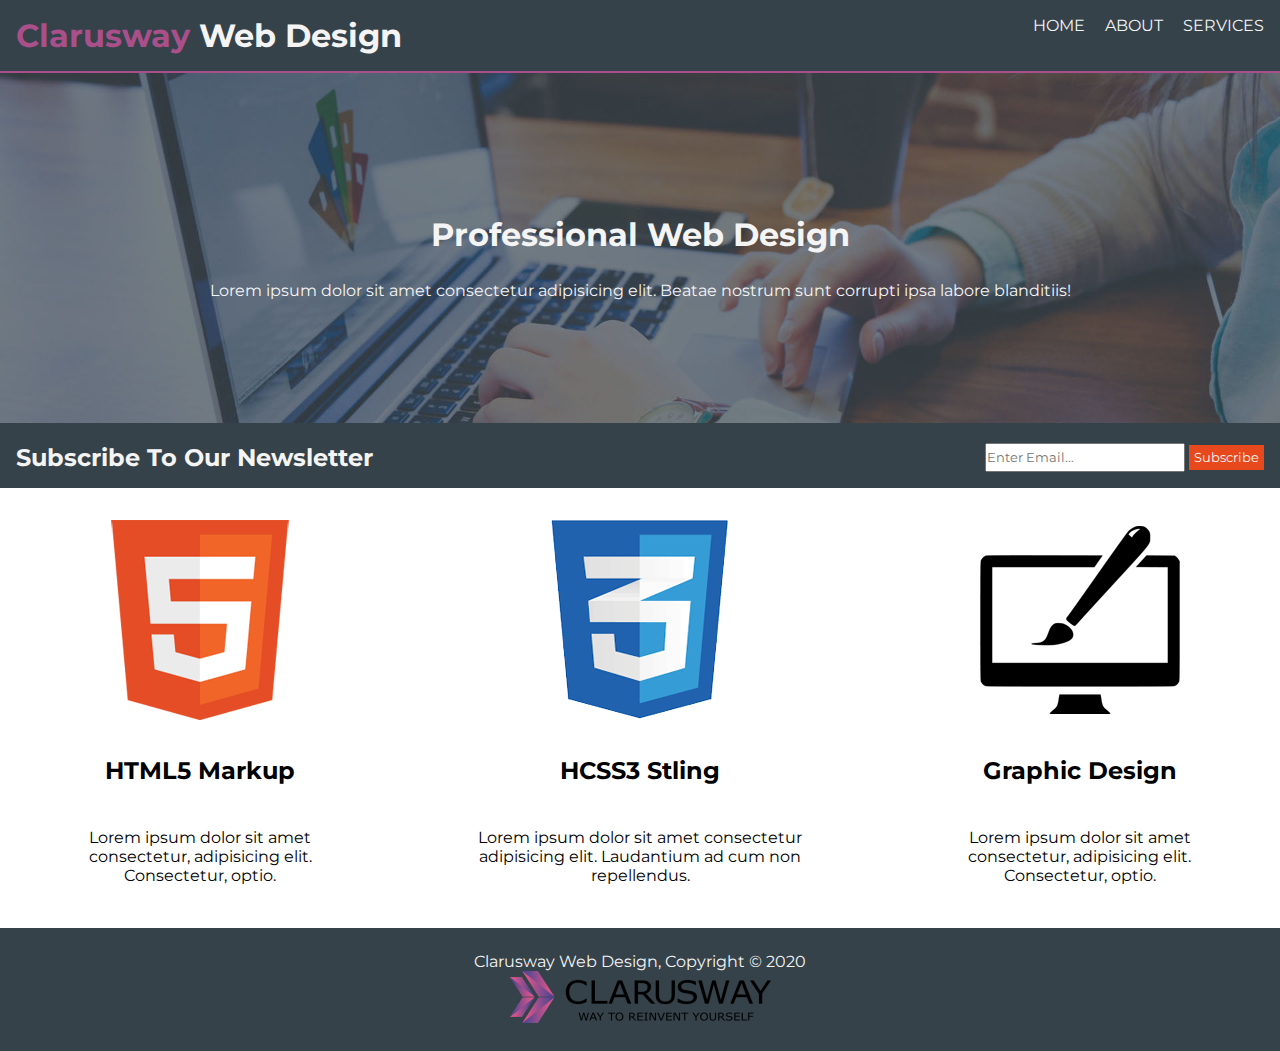
<file: index.html>
<!DOCTYPE html>
<html lang="en">
  <head>
    <meta charset="UTF-8" />
    <meta http-equiv="X-UA-Compatible" content="IE=edge" />
    <meta name="viewport" content="width=device-width, initial-scale=1.0" />
    <title>Home</title>
    <link rel="stylesheet" href="./solution/style.css" />
    <link rel="preconnect" href="https://fonts.googleapis.com" />
    <link rel="preconnect" href="https://fonts.gstatic.com" crossorigin />
    <link
      href="https://fonts.googleapis.com/css2?family=DynaPuff&family=Montserrat:wght@300&display=swap"
      rel="stylesheet"
    />
  </head>

  <body>
    <nav class="about">
      <section>
        <h1>Clarusway <span>Web Design</span></h1>
      </section>
      <section>
        <a href="index.html">HOME</a>
        <a href="./solution/about.html" target="_blank">ABOUT</a>
        <a href="./solution/services.html" target="_blank">SERVICES</a>
      </section>
    </nav>

    <div class="color"></div>

    <header class="subs">
      <img class="img1" src="./solution/images/showcase.jpg" alt="showcase" />
      <section>
        <h1>Professional Web Design</h1>
        <p>
          Lorem ipsum dolor sit amet consectetur adipisicing elit. Beatae
          nostrum sunt corrupti ipsa labore blanditiis!
        </p>
      </section>
    </header>

    <nav class="mail">
      <h2>Subscribe To Our Newsletter</h2>
      <form action="">
        <input type="email" placeholder="Enter Email..." />
        <button type="submit">Subscribe</button>
      </form>
    </nav>

    <section class="html">
      <section>
        <img src="./solution/images/logo_html.png" alt="" />
        <h2>HTML5 Markup</h2>
        <p>
          Lorem ipsum dolor sit amet consectetur, adipisicing elit. Consectetur,
          optio.
        </p>
      </section>
      <section>
        <img src="./solution/images/logo_css.png" alt="" />
        <h2>HCSS3 Stling</h2>
        <p>
          Lorem ipsum dolor sit amet consectetur adipisicing elit. Laudantium ad
          cum non repellendus.
        </p>
      </section>
      <section>
        <img src="./solution/images/logo_brush.png" alt="" />
        <h2>Graphic Design</h2>
        <p>
          Lorem ipsum dolor sit amet consectetur, adipisicing elit. Consectetur,
          optio.
        </p>
      </section>
    </section>

    <footer>
        <section>
         <p>Clarusway Web Design, Copyright © 2020</p>
         <img src="./solution/images/clarusway_logo.png" alt="" />
        </section>
    </footer>
  </body>
</html>
</file>
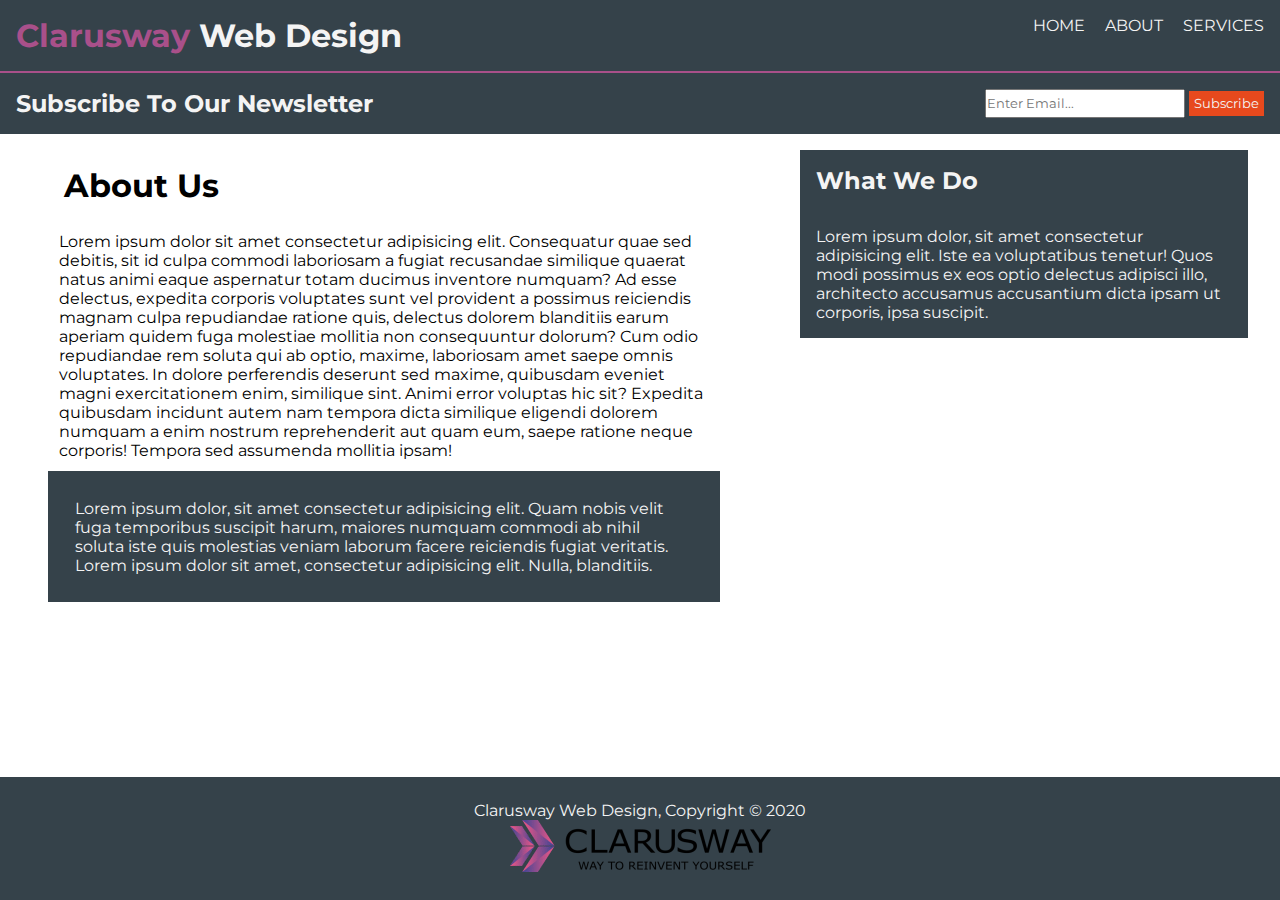
<file: solution/about.html>
<!DOCTYPE html>
<html lang="en">
  <head>
    <meta charset="UTF-8" />
    <meta http-equiv="X-UA-Compatible" content="IE=edge" />
    <meta name="viewport" content="width=device-width, initial-scale=1.0" />
    <title>About</title>
    <link rel="stylesheet" href="style.css" />

    <link rel="preconnect" href="https://fonts.googleapis.com" />
    <link rel="preconnect" href="https://fonts.gstatic.com" crossorigin />
    <link
      href="https://fonts.googleapis.com/css2?family=DynaPuff&family=Montserrat:wght@300&display=swap"
      rel="stylesheet"/>
  </head>
  <body class="about">
    <nav class="about">
      <section>
        <h1>Clarusway <span>Web Design</span></h1>
      </section>
      <section>
        <a href="../index.html" target="_blank">HOME</a>
        <a href="about.html" target="_blank">ABOUT</a>
        <a href="services.html" target="_blank">SERVICES</a>
      </section>
    </nav>

    <div class="color"></div>

    <nav class="mail">
      <h2>Subscribe To Our Newsletter</h2>
      <form action="">
        <input type="email" placeholder="Enter Email..." />
        <button type="submit">Subscribe</button>
      </form>
    </nav>

    <section class="aboutUs">
      <div class="left-div">
        <h1>About Us</h1>
        <p>
          Lorem ipsum dolor sit amet consectetur adipisicing elit. Consequatur
          quae sed debitis, sit id culpa commodi laboriosam a fugiat recusandae
          similique quaerat natus animi eaque aspernatur totam ducimus inventore
          numquam? Ad esse delectus, expedita corporis voluptates sunt vel
          provident a possimus reiciendis magnam culpa repudiandae ratione quis, delectus dolorem
          blanditiis earum aperiam quidem fuga molestiae mollitia non
          consequuntur dolorum? Cum odio repudiandae rem soluta qui ab optio,
          maxime, laboriosam amet saepe omnis voluptates. In dolore perferendis
          deserunt sed maxime, quibusdam eveniet magni exercitationem enim,
          similique sint. Animi error voluptas hic sit? Expedita quibusdam
          incidunt autem nam tempora dicta similique eligendi dolorem numquam a
          enim nostrum reprehenderit aut quam eum, saepe ratione neque corporis!
          Tempora sed assumenda mollitia ipsam!
        </p>
        <div class="left-div__dark">
          <p>
            Lorem ipsum dolor, sit amet consectetur adipisicing elit. Quam nobis
            velit fuga temporibus suscipit harum, maiores numquam commodi ab
            nihil soluta iste quis molestias veniam laborum facere reiciendis
            fugiat veritatis. Lorem ipsum dolor sit amet, consectetur
            adipisicing elit. Nulla, blanditiis.
          </p>
        </div>
      </div>
      <div class="right-div">
        <h2>What We Do</h2>
        <p class="paragraph">
          Lorem ipsum dolor, sit amet consectetur adipisicing elit. Iste ea
          voluptatibus tenetur! Quos modi possimus ex eos optio delectus
          adipisci illo, architecto accusamus accusantium dicta ipsam ut
          corporis, ipsa suscipit.
        </p>
      </div>
    </section>

    <footer class="footer-about">
      <section>
        <p>Clarusway Web Design, Copyright © 2020</p>
        <img src="images/clarusway_logo.png" alt="" />
      </section>
    </footer>
  </body>
</html>
</file>
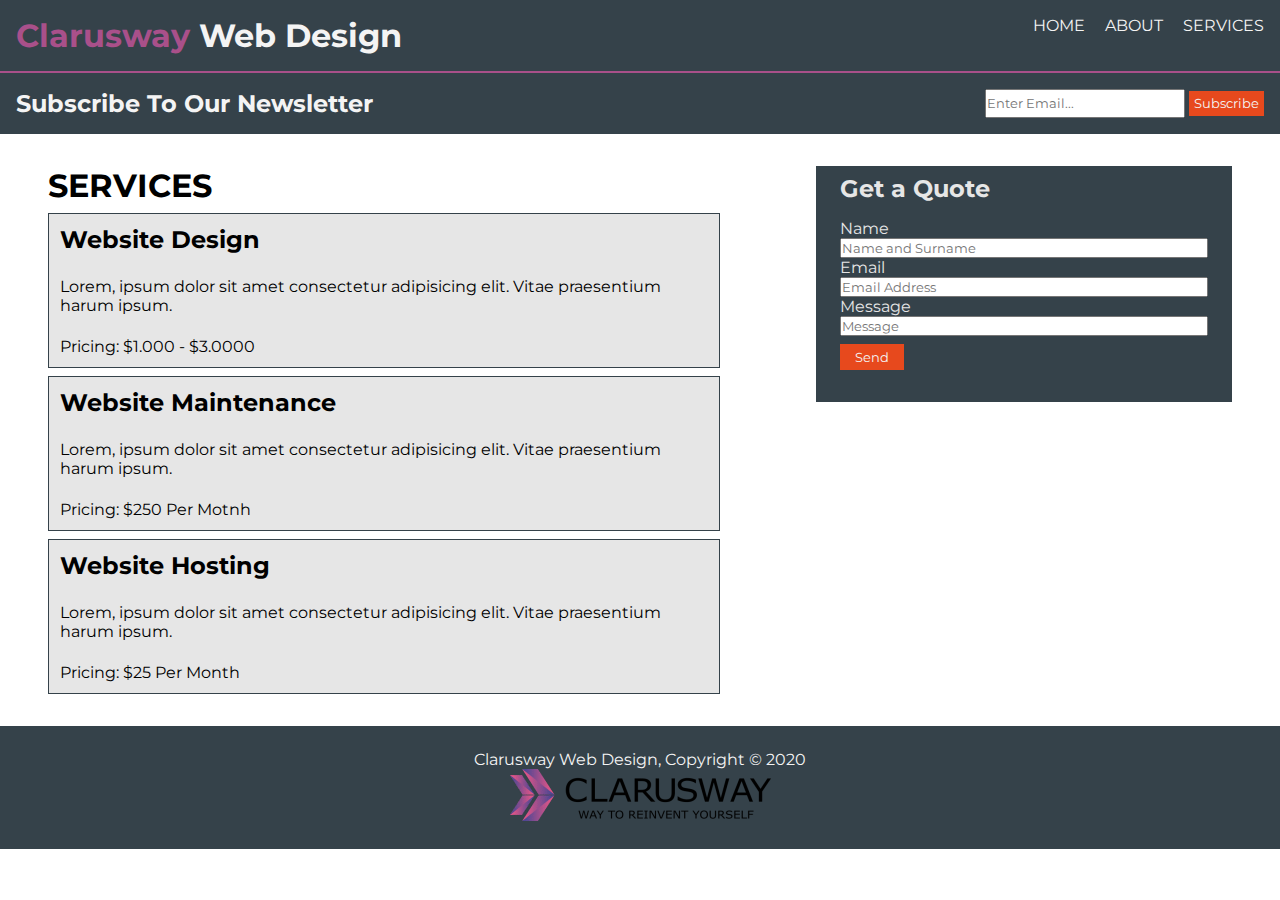
<file: solution/services.html>
<!DOCTYPE html>
<html lang="en">
  <head>
    <meta charset="UTF-8" />
    <meta http-equiv="X-UA-Compatible" content="IE=edge" />
    <meta name="viewport" content="width=device-width, initial-scale=1.0" />
    <title>Document</title>
    <link rel="stylesheet" href="style.css" />
    <link rel="preconnect" href="https://fonts.googleapis.com" />
    <link rel="preconnect" href="https://fonts.gstatic.com" crossorigin />
    <link
      href="https://fonts.googleapis.com/css2?family=DynaPuff&family=Montserrat:wght@300&display=swap"
      rel="stylesheet"
    />
  </head>
  <body>
    <nav class="about">
      <section>
        <h1>Clarusway <span>Web Design</span></h1>
      </section>
      <section>
        <a href="../index.html" target="_blank">HOME</a>
        <a href="about.html" target="_blank">ABOUT</a>
        <a href="services.html" target="_blank">SERVICES</a>
      </section>
    </nav>
    <div class="color"></div>
    <nav class="mail">
      <h2>Subscribe To Our Newsletter</h2>
      <form action="">
        <input type="email" placeholder="Enter Email..." />
        <button type="submit">Subscribe</button>
      </form>
    </nav>
    <main class="service">
      <section class="pricing">
        <h1>SERVICES</h1>
        <div>
          <h2>Website Design</h2>
          <p>
            Lorem, ipsum dolor sit amet consectetur adipisicing elit. Vitae
            praesentium harum ipsum.
          </p>
          <p>Pricing: $1.000 - $3.0000</p>
        </div>
        <div>
          <h2>Website Maintenance</h2>
          <p>
            Lorem, ipsum dolor sit amet consectetur adipisicing elit. Vitae
            praesentium harum ipsum.
          </p>
          <p>Pricing: $250 Per Motnh</p>
        </div>
        <div>
          <h2>Website Hosting</h2>
          <p>
            Lorem, ipsum dolor sit amet consectetur adipisicing elit. Vitae
            praesentium harum ipsum.
          </p>
          <p>Pricing: $25 Per Month</p>
        </div>
      </section>

      <section class="info">
        <h2>Get a Quote</h2>
        <div>
          <label for="name">Name</label>
          <input type="text" name="name" id="name" placeholder="Name and Surname" />
          <label for="email">Email</label>
          <input type="email" name="email" id="email" placeholder="Email Address" />
          <label for="message">Message</label>
          <input type="text" name="message" id="message" placeholder="Message" />
          <button>Send</button>
        </div>
      </section>
    </main>

    <footer class="footer-services">
      <section>
        <p>Clarusway Web Design, Copyright © 2020</p>
        <img src="images/clarusway_logo.png" alt="" />
      </section>
    </footer>
  </body>
</html>
</file>
<file: solution/style.css>
*{
    box-sizing: border-box;
    margin: 0;
    padding: 0;
    /* font-family: 'DynaPuff', cursive; */
    font-family: 'Montserrat', sans-serif;
}

nav.about{
    /* border: 1px solid red; */
    padding: 1rem;
    display: flex;
    justify-content: space-between;
    background-color: #35424A;

}
nav.about h1{
    color: #A9508A;
}
nav.about span{
    color: #F4F4F4;

}

/* pink #A9508A */

nav.about a{
    text-decoration: none;
    color: #F4F4F4;
    padding-left:1rem ;
}
nav.about a:hover{
    text-shadow: 0 0 20px #F4F4F4;
    color: #A9508A;
}

div.color{
    border: 1px solid #A9508A;
}
header.subs{
    position: relative;
    justify-content: center;
    background-color: #35424A;

}
img.img1{
    width: 100%;
    height: 350px;
    object-fit:cover;
    overflow: hidden;

}
header.subs section{
    text-align: center;
    position: absolute;
    top: 40%;
    color: #F4F4F4;
    /* transform: translate(40%,50%); */

    width: 100%;
}

header.subs h1{
    margin-bottom: 1rem;
    font-weight: bolder;
    font-size: 2rem;
}


nav.mail{
    display: flex;
    background-color: #35424A;
    justify-content: space-between;
    align-items: center;
    padding: 1rem;
    color: #F4F4F4;
    /* nav.mail h2
    color: #F4F4F4;} */
}


/* orange #E7491D */
nav.mail button{
    background-color:#E7491D ;
    color: #F4F4F4;
    border: 0px;
    padding: 0.3rem;
}
/* white #F4F4F4 */
nav.mail input{
    width: 200px;
    height: 1.8rem;
}


section.html {
    display: flex;
    justify-content: space-evenly;
}

section.html section {
    text-align: center;
    margin: 2rem;

}
section.html section h2{
    margin-top: 2rem;
    margin-bottom: 2rem;
}


footer{
    text-align: center;
    background-color: #35424A;
}
footer p {
    color: #F4F4F4;
    padding: 0;

}
footer section{
    padding: 1.5rem;
}
footer section img{
    padding-bottom: 0;
    margin-bottom: 0;
}


/* ABOUT=============== */
/* body.about{
    height: 100vh;
} */

section.aboutUs{
    display: flex;
    justify-content: space-between;
}
.left-div{
    flex: 1.2;
    padding: 1rem 3rem;
}
.left-div h1{
    padding: 1rem;
}
.left-div__dark{
    background-color: #35424A;
    padding: 1rem;
    color: #F4F4F4;
}
.right-div h2,p.paragraph{
    background-color: #35424A;
    padding: 1rem;
    color: #F4F4F4;
}
.right-div{
    flex:0.8;
    padding: 1rem 2rem;
}

.footer-about{
    position: fixed;
    bottom: 0;
    width: 100%;
    
    
}


/* services========= */
main.service{
    display: flex;
    justify-content: space-between;
    
}

section.pricing{
    padding: 2rem 3rem;
    width: 60%;
    display: flex;
    flex-direction: column;
    gap: 0.5rem;
    
}

section.pricing div{
    border: 1px solid #35424A;
    background-color: #E6E6E6;
    
}

section.pricing h2,p{
    padding: 0.7rem;

}

section.info{
    display: flex;
    flex-direction: column;
    padding: 2rem 3rem;
    width: 40%;
    
}

section.info div{
    display: flex;
    flex-direction: column;
    background-color: #35424A;
    padding: 0.5rem 1.5rem;
    color: #E6E6E6;
}

section.info h2{
    padding: 0.5rem 1.5rem;
    background-color: #35424A;
    color: #E6E6E6;
}
/* section.info input{
    width: 80%;
} */



section.info button{
    background-color:#E7491D ;
    color: #F4F4F4;
    border: 0px;
    padding: 0.3rem;
    width: 4rem;
    margin-top: 0.5rem;
    margin-bottom: 1.5rem;
}
/* .footer-services{
    position: fixed;
    bottom: 0;
    width: 100%;
    
} */
</file>
